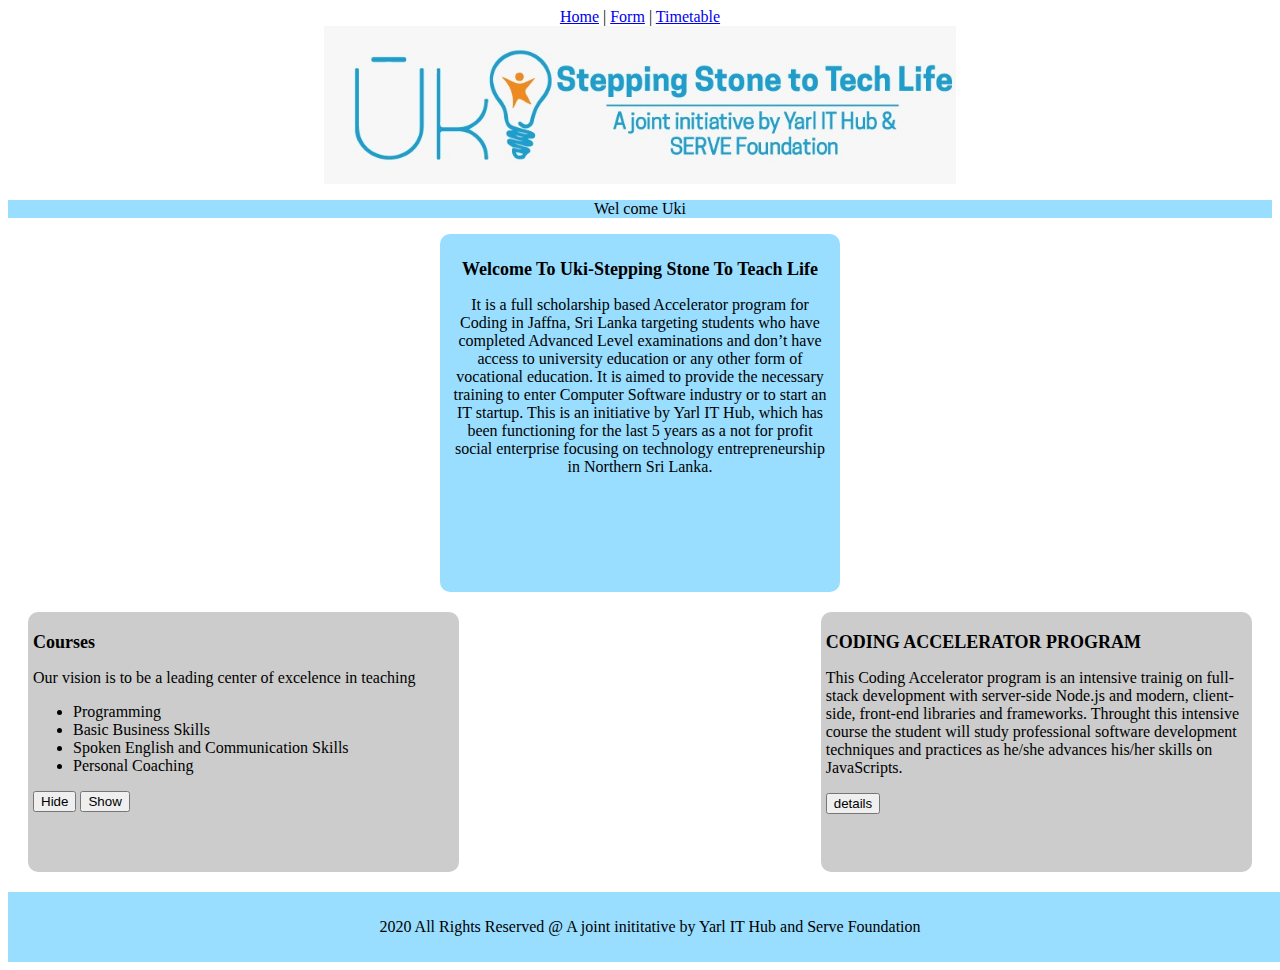
<file: index.html>
<!DOCTYPE html>
  <head>
    <link rel="stylesheet" type="text/css" href="style.css">
    <title></title>
    <script src="jquery-3.5.1.js"></script>
    <script>
      $(document).ready(function(){
        $(".pp").click(function(){
          $(".pp").text("Hai Uki!");
        });
        $(".p1").hover(function(){
          alert("The Page Says You entered to Uki!");
        });
        $("#bb1").click(function(){
          $("ul").hide();
        });
        $("#bb2").click(function(){
          $("ul").show();
        });
        $("#bb3").click(function(){
          $("#p33").hide();
        });
          $(".y2").hover(function(){
            $(".h2").css("background-color","#99ddff")
          });
      });
      </script>
  </head>
  <body>

    <nav align="center">
    <a href="index.html">Home</a> |
    <a href="form.html">Form</a> |
    <a href="table.html">Timetable</a>
    </nav>
    <img src="ukil.jpeg" alt="UKI LIFE" class="img">
<p class="pp">Wel come Uki</p>
   
    <div>
      <div class="b1" style="background-color:#99ddff">
      <h2 class="h1">Welcome to uki-stepping stone to teach life</h2>
      <p class="p1">It is a full scholarship based Accelerator program for Coding in Jaffna, Sri Lanka targeting students who have completed Advanced Level examinations and don’t have access to university education or any other form of vocational education. It is aimed to provide the necessary training to enter Computer Software industry or to start an IT startup.
        This is an initiative by Yarl IT Hub, which has been functioning for the last 5 years as a not for profit social enterprise focusing on technology entrepreneurship in Northern Sri Lanka.</p>
      </div>
      <div class="b2 y2" style="background-color:#ccc">
      <h2 class="h2">Courses</h2>
      <p class="p2"> Our vision is to be a leading center of excelence in teaching</p>
      <ul>
       <li>Programming</li>
       <li>Basic Business Skills</li>
       <li>Spoken English and Communication Skills</li>
       <li>Personal Coaching</li>
      </ul>
       <button id="bb1">Hide</button>
       <button id="bb2">Show</button>

      </div>
      <div class="b3 y2" style="background-color:#ccc">
      <h2 class="h2">CODING ACCELERATOR PROGRAM</h2>
      <p class="p2" id="p33">This Coding Accelerator program is an intensive trainig on full-stack development with server-side Node.js and modern, client-side, front-end libraries and frameworks. Throught this intensive course the student will study professional software development techniques and practices as he/she advances his/her skills on JavaScripts.  </p>
      <button id="bb3">details</button>
      </div>
      <div class="f1" class="fbox"></div>
    </div>
    <div class="f2">
  <p>2020 All Rights Reserved @ A joint inititative by Yarl IT Hub and Serve Foundation</p>
</div>


    </body>
    </html>

  </body>
</html>
</file>
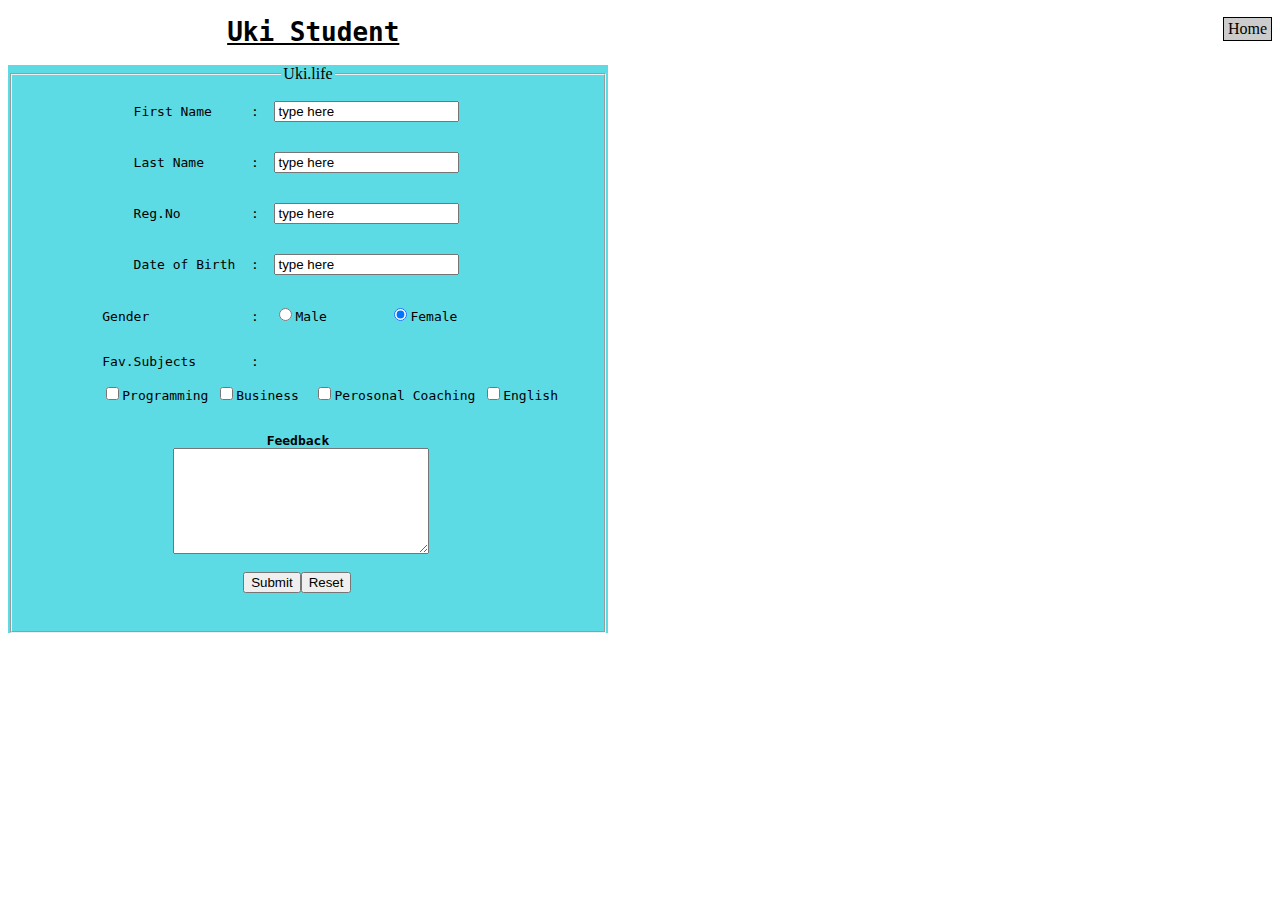
<file: form.html>
<!DOCTYPE html>
<html>
  <head>
    <link rel="stylesheet" type="text/css" href="style.css">
    <title>Creating HTML Form</title>
  </head>
  <body >
    <nav align="center">
    <a href="index.html" class="nav">Home</a>
      </nav>

     <pre><h1>              <u>Uki Student</u></h1></pre>
     <form style="background-color:rgb(93, 219, 228);width:600px;" action="">
 <fieldset>
  <legend  align="center">Uki.life</legend>
<pre>
              <label>First Name     : </label> <input type="text" name="fname" value="type here"><br><br>
              <label>Last Name      : </label> <input type="text" name="lname" value="type here"><br><br>
              <label>Reg.No         : </label> <input type="text" name="rnumber" value="type here"><br><br>
              <label>Date of Birth  : </label> <input type="text" name="dob" value="type here"><br><br>
          <label>Gender             : </label> <input type="radio" name="Gender">Male        <input type="radio" name="Gender" checked>Female <br><br>
          <label>Fav.Subjects       : </label><br>
          <input type="checkbox" name="programming">Programming <input type="checkbox" name="busines">Business  <input type="checkbox" name="perosonal coaching">Perosonal Coaching <input type="checkbox" name="perosonal coaching">English<br><br>
                               <label><b>Feedback</b> </label>
                   <textarea id="subject" name="subject"  style="height:100px;width:250px"></textarea><br>
                            <input type="submit" value="Submit"><input type="reset" value="Reset"><br>
</pre>

 </fieldset>
</form>


  </body>
</html>
</file>
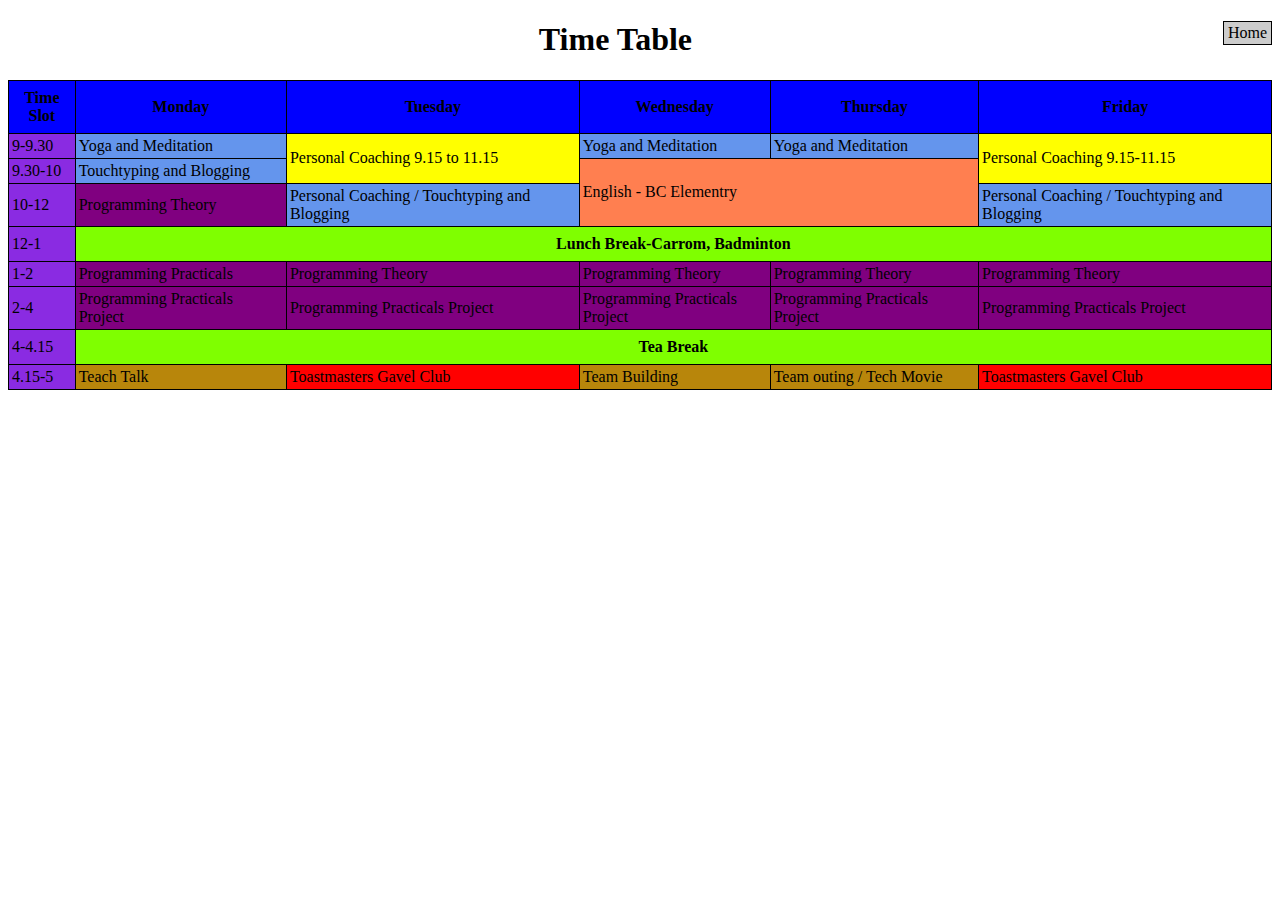
<file: table.html>
<!Doctype html>
    <head>
        <link rel="stylesheet" type="text/css" href="style.css">
        <title>UKi Timetable </title>
        <style>
        table {
            width:100%;
          }
          table, th, td {
            border:1px solid black ;
            border-collapse:collapse ;
          }
        td {
            padding:3px;
            text-align: left;
        }
        #t01 #tr01 {
        background-color:blue;
        color:black
        }
         #t01 #td01{
         background-color: blueviolet;
         color: black;    
         }
         #t01 #td02{
             background-color: cornflowerblue;
             color: black;
         }
         #t01 #tr02{
             background-color:chartreuse;
             color: black;
         }
         #t01 #td03{
             background-color: purple;
             color: black;
            }
         #t01 #tr03{
             background-color: purple;
         }
         #t01 #td04{
             background-color: yellow;
             color: black;
         }
         #t01 #td05{
         background-color: coral;
         color: black;
         }
         #t01 #td06{
             background-color: darkgoldenrod;
             color: black;
         }
         #t01 #td07{
             background-color: red;
             color: black;
             
            </style>
    </head>
    <body >
        <nav align="right" >
     <a href="index.html" class="nav">Home</a>
       </nav>
        <h1 align="center">Time Table</h1>
        
        <table id="t01" align=left border=1 cellpadding=8>
       
            <tr id="tr01" >
<th >Time<br>Slot</th>
<th>Monday</th>
<th>Tuesday</th>
<th>Wednesday</th>
<th>Thursday</th>
<th>Friday</th>
</tr>
<tr>
    <td id="td01">9-9.30</td>
    <td id="td02">Yoga and Meditation</td>
    <td rowspan="2" id="td04">Personal Coaching 9.15 to 11.15</td>
    <td id="td02">Yoga and Meditation</td>
    <td id="td02">Yoga and Meditation</td>
    <td rowspan="2" id="td04">Personal Coaching 9.15-11.15</td>
<tr>
    <td id="td01">9.30-10</td>
    <td id="td02">Touchtyping and Blogging</td>
    <td colspan="2" rowspan="3" id="td05">English - BC Elementry</td>
</tr>
<tr>
    <td rowspan="2" id="td01">10-12</td>
    <td rowspan="2" id="td03">Programming Theory</td>
    <td rowspan="2" id="td02">Personal Coaching / Touchtyping and<br>Blogging</td>
    <td rowspan="2" id="td02">Personal Coaching / Touchtyping and<br>Blogging</td>
    <tr>
</tr>
<tr id="tr02">
<td id="td01">12-1</td>
<th colspan="5">Lunch Break-Carrom, Badminton</th>
</tr>
<tr>
    <td id="td01" >1-2</td>
    <td id="td03">Programming Practicals</td>
    <td id="td03">Programming Theory</td>
    <td id="td03">Programming Theory</td>
    <td id="td03">Programming Theory</td>
    <td id="td03">Programming Theory</td>    
</tr>
<tr>
<td rowspan="2" id="td01" >2-4</td>
    <td rowspan="2" id="td03">Programming Practicals<br>Project</td>
    <td rowspan="2" id="td03">Programming Practicals Project</td>
    <td rowspan="2" id="td03">Programming Practicals<br>Project</td>
    <td rowspan="2" id="td03">Programming Practicals<br>Project</td>
    <td rowspan="2" id="td03">Programming Practicals Project</td>
</tr>
<tr id="tr03"></tr>
<tr id="tr02">
    <td id="td01">4-4.15</td>
    <th colspan="5"><b>Tea Break</b></th>
</tr>
<tr>
    <td id="td01">4.15-5</td>
    <td id="td06"id="td06">Teach Talk</td>
    <td id="td07">Toastmasters Gavel Club</td>
    <td id="td06" >Team Building</td>
    <td id="td06">Team outing / Tech Movie</td>
    <td id="td07">Toastmasters Gavel Club</td>
</tr>
        </table>
        </body>
        </html>
</file>
<file: style.css>
.img {
    display: block;
    margin-left: auto;
    margin-right: auto;
    width: 50%;
  }
  
  .fbox {
    box-sizing: border-box;
  
  }
  
  .b1 {
    display: block;
    margin-left: auto;
    margin-right: auto;
    width: 30%;
    padding: 10px;
    padding-bottom: 100px;
    border-radius: 10px;
  
  
  }
  .b2 {
    float: left;
    width: 33.33%;
    padding: 5px;
    margin: 20px;
    height: 250px;
    border-radius: 10px;
  }
  .b3 {
    float: right;
    width: 33.33%;
    padding: 5px;
    margin: 20px;
    height: 250px;
    border-radius: 10px;
  
  }
  
  .f1::after {
    content: "";
    clear: both;
    display: table;
  }
  
  .h1{
    text-align: center;
    text-transform: capitalize;
    font-size: 18px;
  }
  .h2{
    text-align: left;
    text-transform: capitalize;
    font-size: 18px;
  }
  
  .p1{
    text-align: center;
  }
  .p{
    text-align: left;
  }
  
  .f2 {
     left: 0;
     bottom: 0;
     width: 100%;
     background-color: #99ddff;
     color: black;
     text-align: center;
     padding: 10px;
  
  }
  
  .nav{
    background-color: #ccc;
    color: #000;
    padding: 2px 4px;
    text-align: center;
    text-decoration: none;
    display: inline-block;
    border: 1px solid #000;
    float: right;
  }

  .pp{
    background-color:#99ddff;
    text-align: center;
  }
</file>
